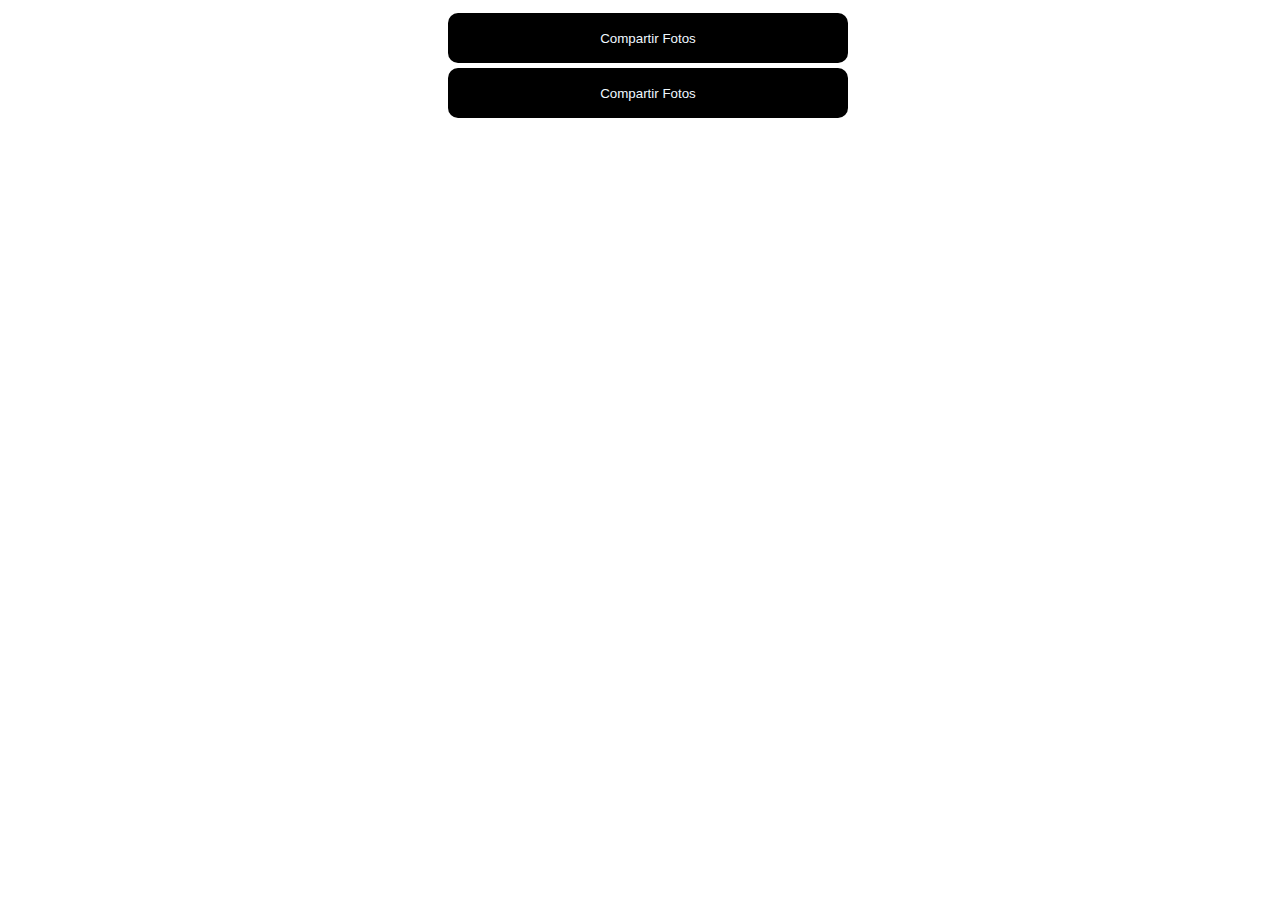
<file: COMPARTIR.HTML>
<!DOCTYPE html>
<html lang="en">

<head>
    <meta charset="UTF-8">
    <meta name="viewport" content="width=device-width, initial-scale=1.0">
    <title>Document</title>
</head>

<body>
    <button id="shareBtn">Compartir Fotos</button>
    <button id="shareBtn2">Compartir Fotos</button>

    <script>
        const shareBtn = document.getElementById('shareBtn');
        shareBtn.addEventListener('click', event => {
            if (navigator.share) {
                navigator.share({
                    text: 'Please read this great article: ',
                    url: 'https://bit.ly/3V9MXge'
                }).then(() => {
                    console.log('Thanks for sharing!');
                }).catch((err) => console.error(err));
            } else {
                alert("The current browser does not support the share function. Please, manually share the link");
            }
        });

        const shareBtn2 = document.getElementById('shareBtn2');
        shareBtn2.addEventListener('click', event => {
            if (navigator.share) {
                navigator.share({
                    text: 'Please read this great article: ',
                    url: 'https://bit.ly/3V9MXge'
                }).then(() => {
                    console.log('Thanks for sharing!');
                }).catch((err) => console.error(err));
            } else {
                alert("The current browser does not support the share function. Please, manually share the link");
            }
        });
    </script>
</body>

<style>
    body {
        width: 100%;
        display: flex;
        flex-direction: column;
        align-content: center;
        justify-content: center;
        align-items: center;
        flex-wrap: wrap;
    }

    button {
        width: 400px;
        height: 50px;
        background: #000;
        color: aliceblue;
        margin-top: 5px;
        border: none;
        border-radius: 10px;

    }
</style>

</html>
</file>
